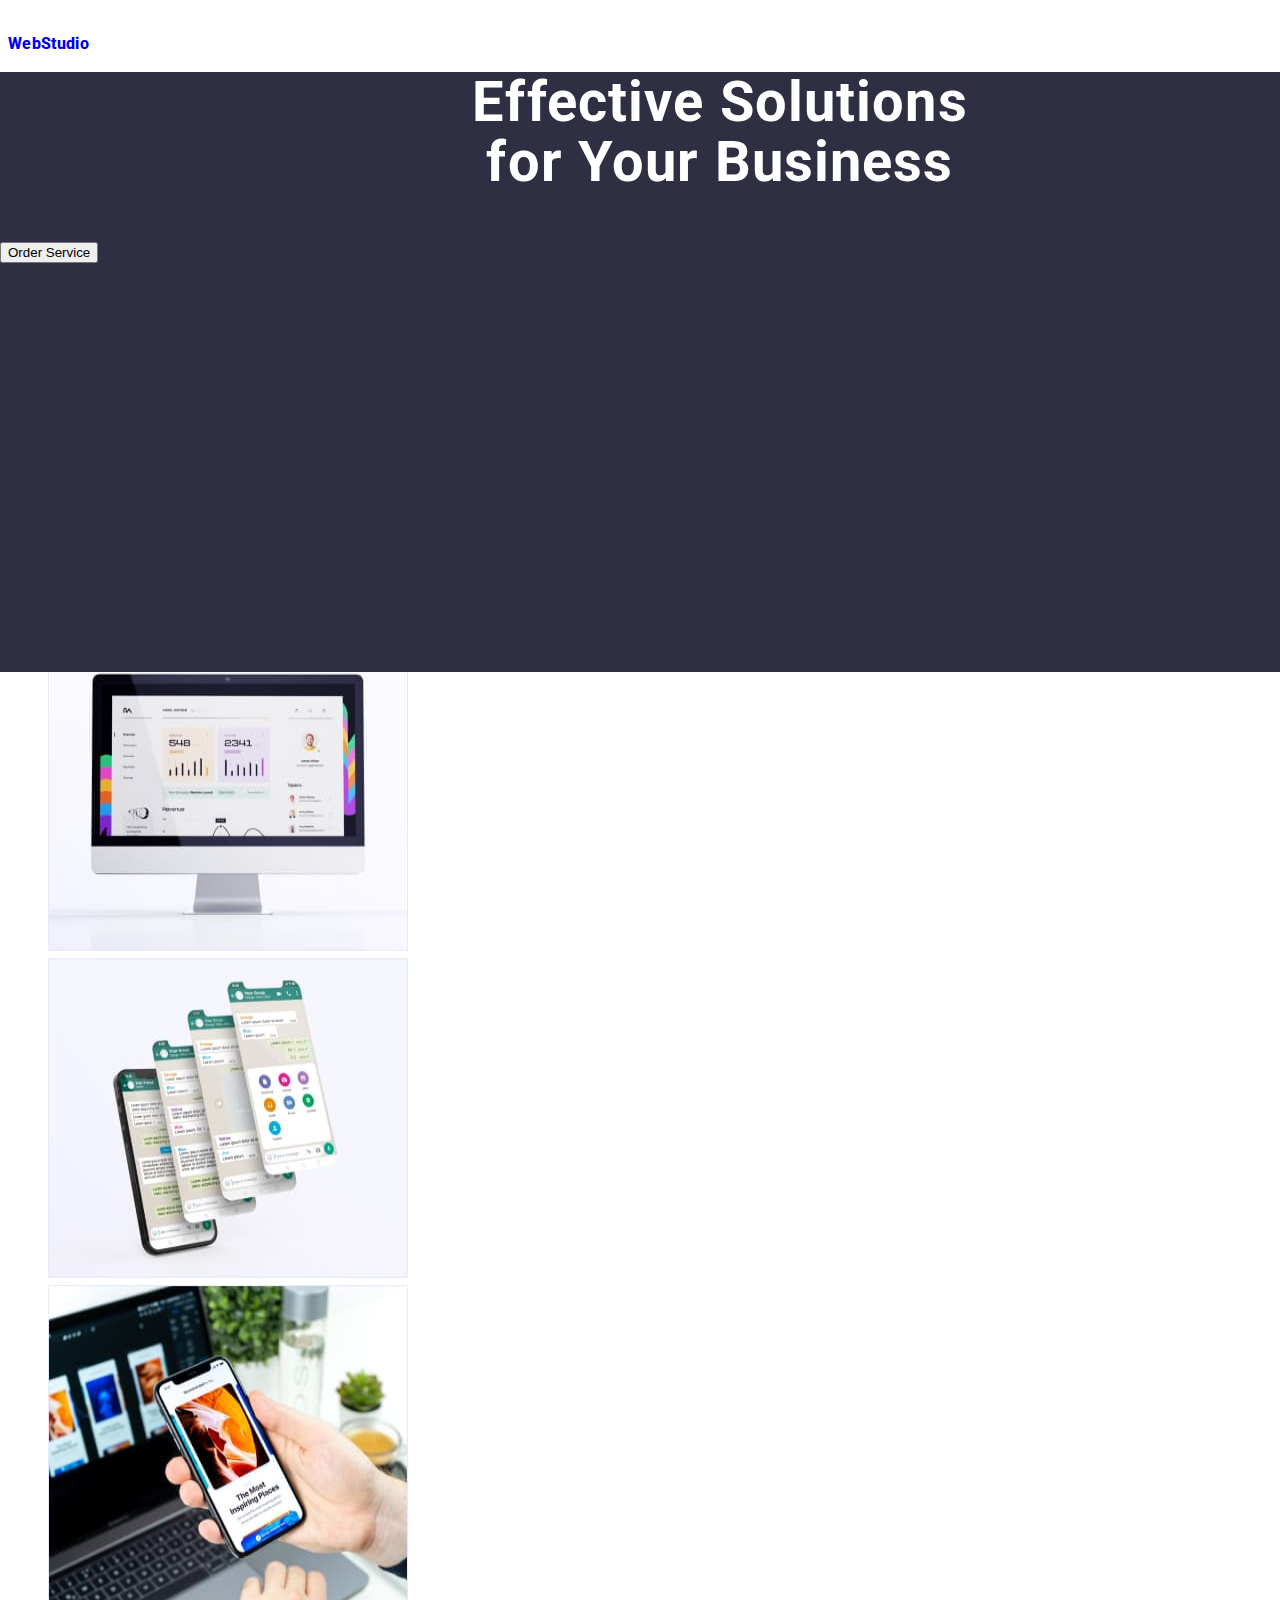
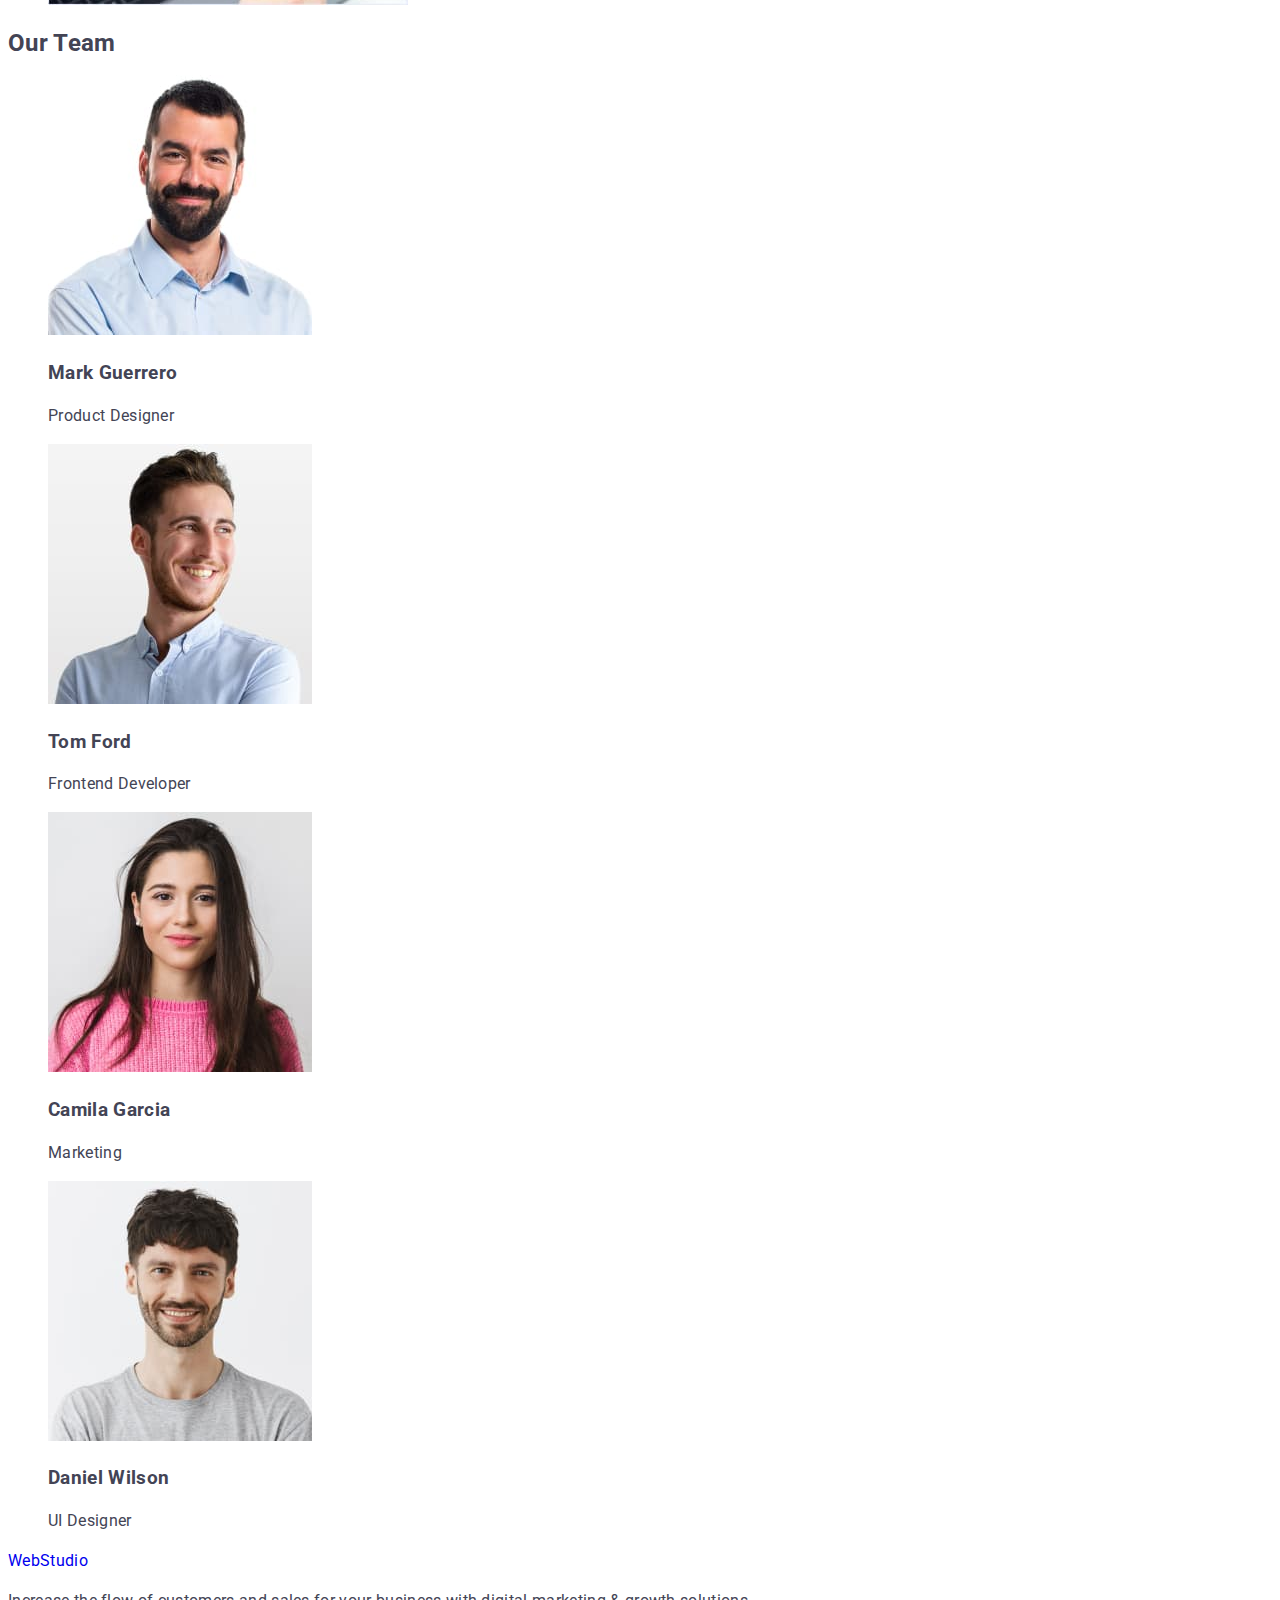
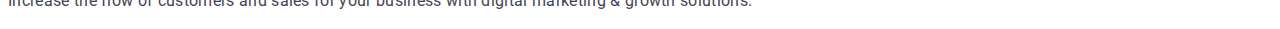
<file: index.html>
<!DOCTYPE html>
<html lang="en">
  <head>
    <meta charset="UTF-8" />
    <meta http-equiv="X-UA-Compatible" content="IE=edge" />
    <meta name="viewport" content="width=device-width, initial-scale=1.0" />
    <title>WEBSTUDIO</title>
    <link rel="stylesheet" href="./css/styles.css">
    <link rel="preconnect" href="https://fonts.gstatic.com" crossorigin>
<link rel="preconnect" href="https://fonts.googleapis.com">
<link rel="preconnect" href="https://fonts.gstatic.com" crossorigin>
<link href="https://fonts.googleapis.com/css2?family=Raleway:wght@800&family=Roboto:wght@400;500;700&display=swap" rel="stylesheet"></head>
 
  <body>
    <header class="header">
      <!-- Header sections -->
      <nav class="header-nav">
        <a class="header-link link" href="./index.html">WebStudio</a>
        <ul class="list">
          <li><a class="header-nav link" href="">Studio</a></li>
          <li><a class="header-nav link" href="./portfolio.html">Portfolio</a></li>
          <li><a class="header-nav link" href="">Contacts</a></li>
        </ul>
      </nav>
      <address class="address">
        <ul class="list">
            <li><a class="header-num-link link" href="mailto:info@devstudio.com">info@devstudio.com</a></li>
            <li><a class="header-mail-link link" href="tel:+110001111111">+11 (000) 111-11-11</a></li>
        </ul>
      </address>
    </header>

    <!-- Section Hero -->
    <main>
      <section class="section-hero">
        <h1 class="hero-line" style="text-align: center;">Effective Solutions<br>for Your Business</h1>
        <button type="button" class="hero-main-button">Order Service</button>
      </section>

      <!-- Section About -->
      <section class="about-section">
        <h2 hidden>About</h2>
      
        <ul class="list">
          <li>
            <h3 class="about-section-title">Strategy</h3>
            <p class="about-text">
              Our goal is to identify the business problem to walk away with the
              perfect and creative solution.
            </p>
          </li>
          <li>
            <h3>Punctuality</h3>
            <p class="about-text">
              Bring the key message to the brand's audience for the best price
              within the shortest possible time.
            </p>
          </li>
          <li>
            <h3>Diligence</h3>
            <p class="about-text">
              Research and confirm brands that present the strongest digital
              growth opportunities and minimize risk.
            </p>
          </li>
          <li>
            <h3>Technologies</h3>
            <p class="about-text">
              Design practice focused on digital experiences. We bring forth a
              deep passion for problem-solving.
            </p>
          </li>
        </ul>
      </section>

      <!-- Section Img -->
      <section class="img-section list">
        <h2 class="img-section-title">What are we doing</h2>
        <ul class="list">
          <li>
            <img class="img-first list"
              src="./images/monitor.jpg"
              alt="monitor"
              width="360"
              height="320"
            />
          </li>
          <li>
            <img class="img-second list"
              src="./images/phone.jpg"
              alt="phon screen"
              width="360"
              height="320"
            />
          </li>
          <li>
            <img class="img-third list"
              src="./images/screen.jpg"
              alt="phone in hand"
              width="360"
              height="320"
            />
          </li>
        </ul>
      </section>

      <!-- Section Team -->
      <section class="team-section">
        <h2 class="team-section-title">Our Team</h2>
        <ul class="list">
          <li>
            <img
              src="./images/img1.jpg"
              alt="borodatuy man"
              width="264"
              height="260"
            />

            <h3>Mark Guerrero</h3>
            <p class="text">Product Designer</p>
          </li>

          <li>
            <img
              src="./images/img2.jpg"
              alt="blond man"
              width="264"
              height="260"
            />

            <h3>Tom Ford</h3>
            <p class="text">Frontend Developer</p>
          </li>

          <li>
            <img
              src="./images/img3.jpg"
              alt="woman"
              width="264"
              height="260"
            />

            <h3>Camila Garcia</h3>
            <p class="text">Marketing</p>
          </li>

          <li>
            <img
              src="./images/img4.jpg"
              alt="curly man"
              width="264"
              height="260"
            />
            <h3>Daniel Wilson</h3>
            <p class="text">UI Designer</p>
          </li>
        </ul>
      </section>
    </main>

      <!-- Footer -->
      <footer class="footer">
        <a class="footer-link link" href="./index.html">WebStudio</a>
        <p>
          Increase the flow of customers and sales for your business with
          digital marketing & growth solutions.
        </p>
      </footer>
    
  </body>
</html>
</file>
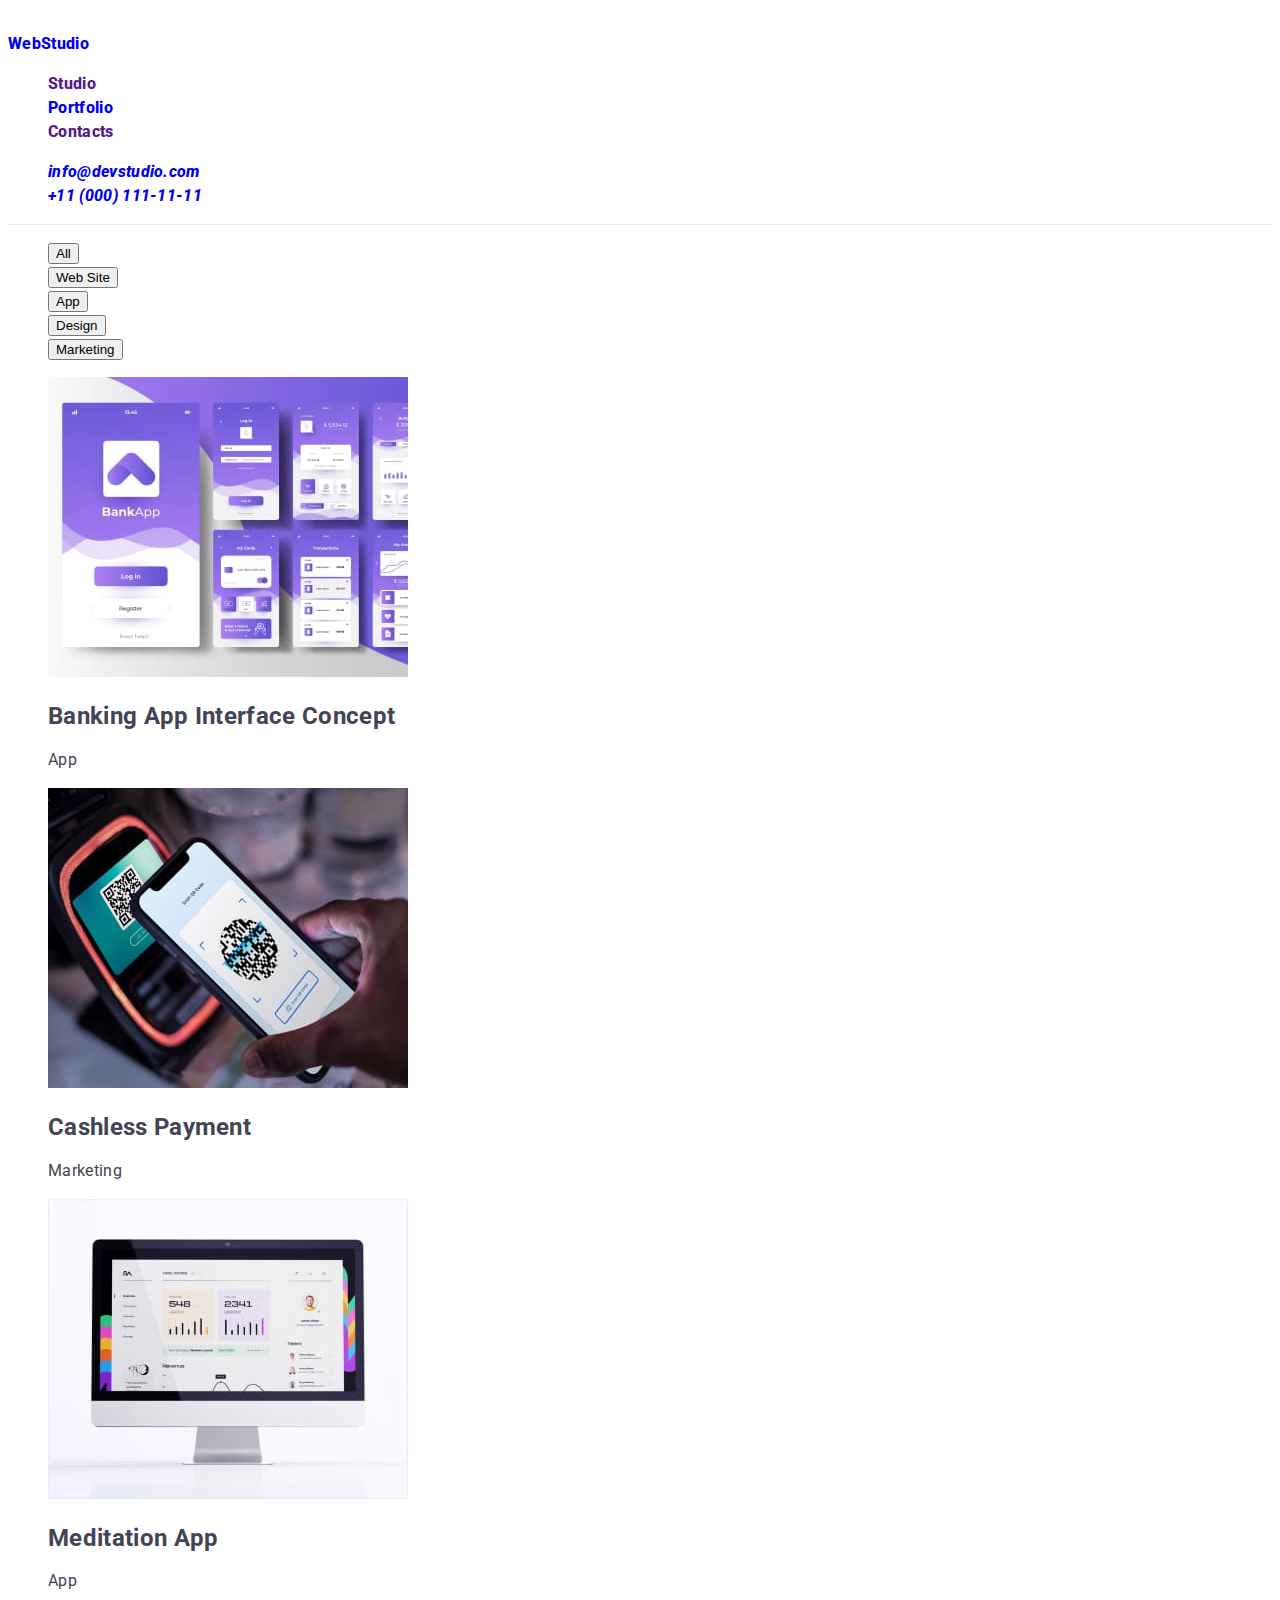
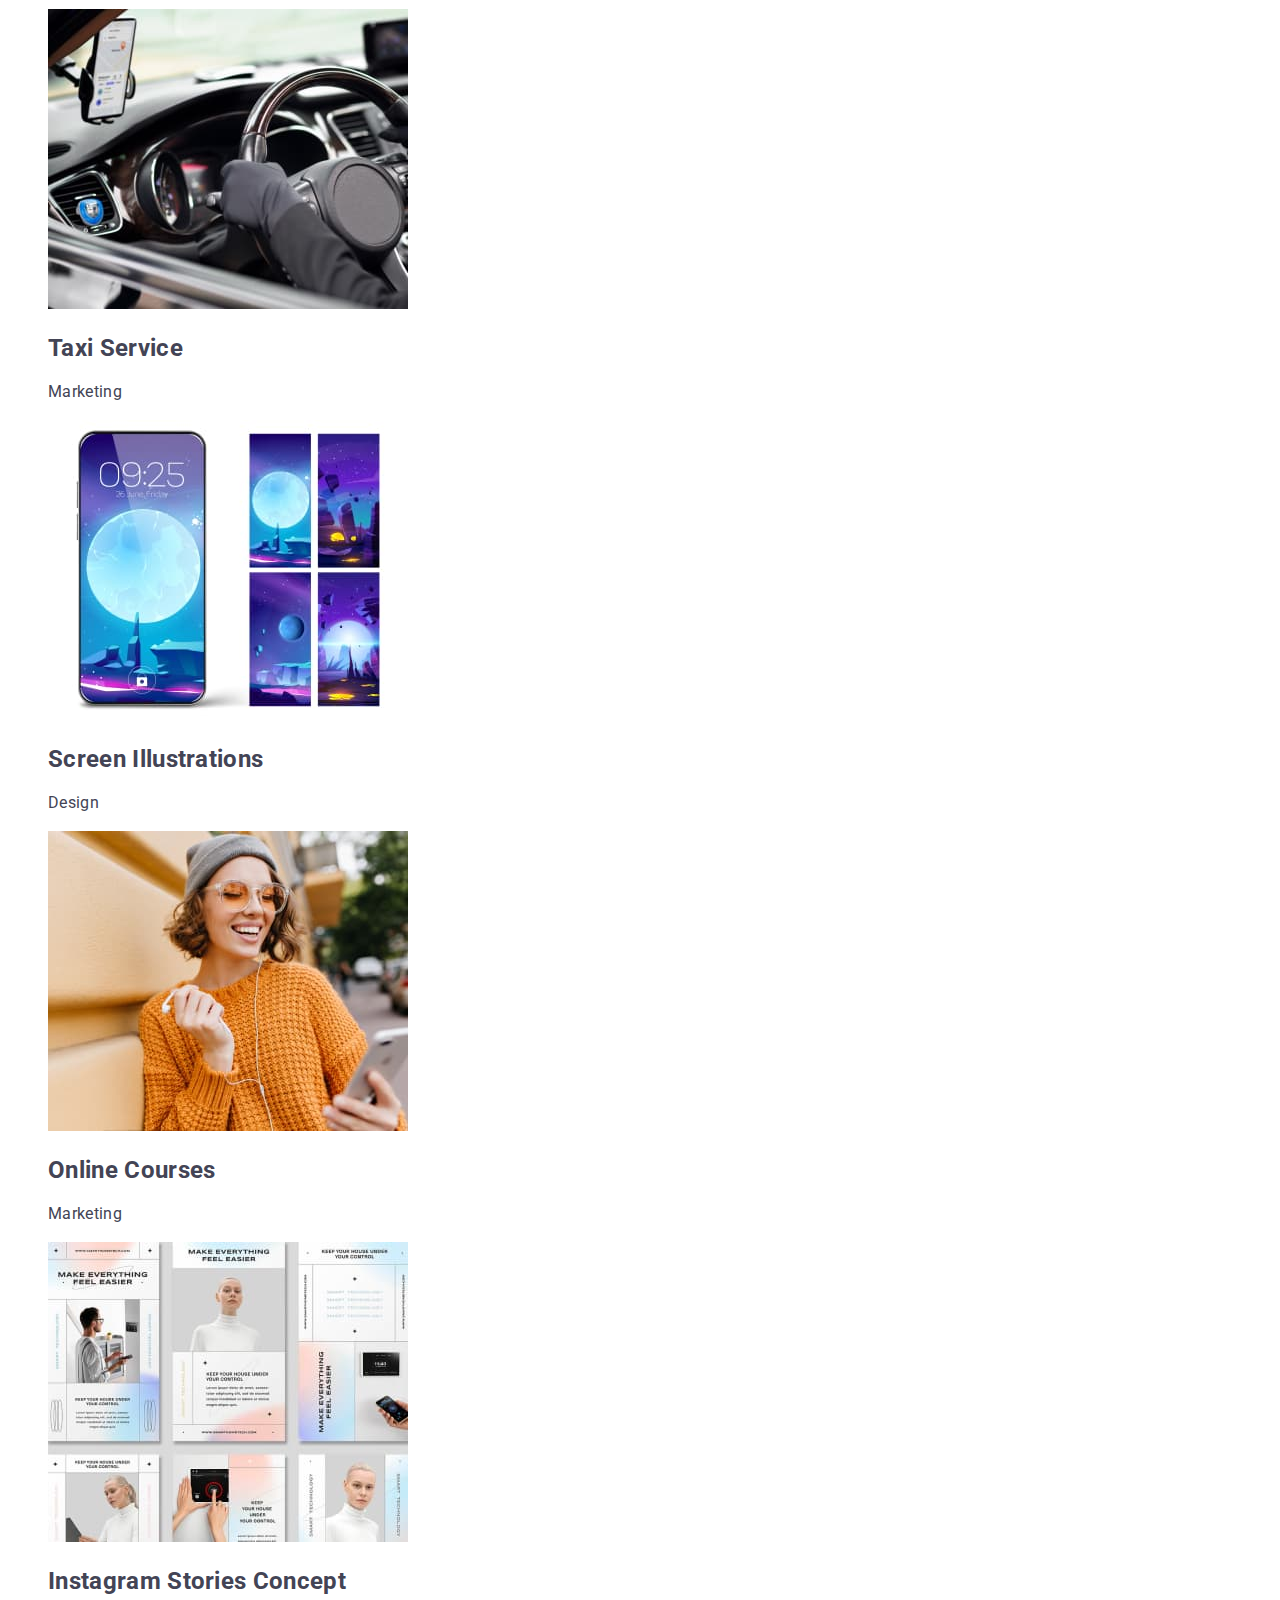
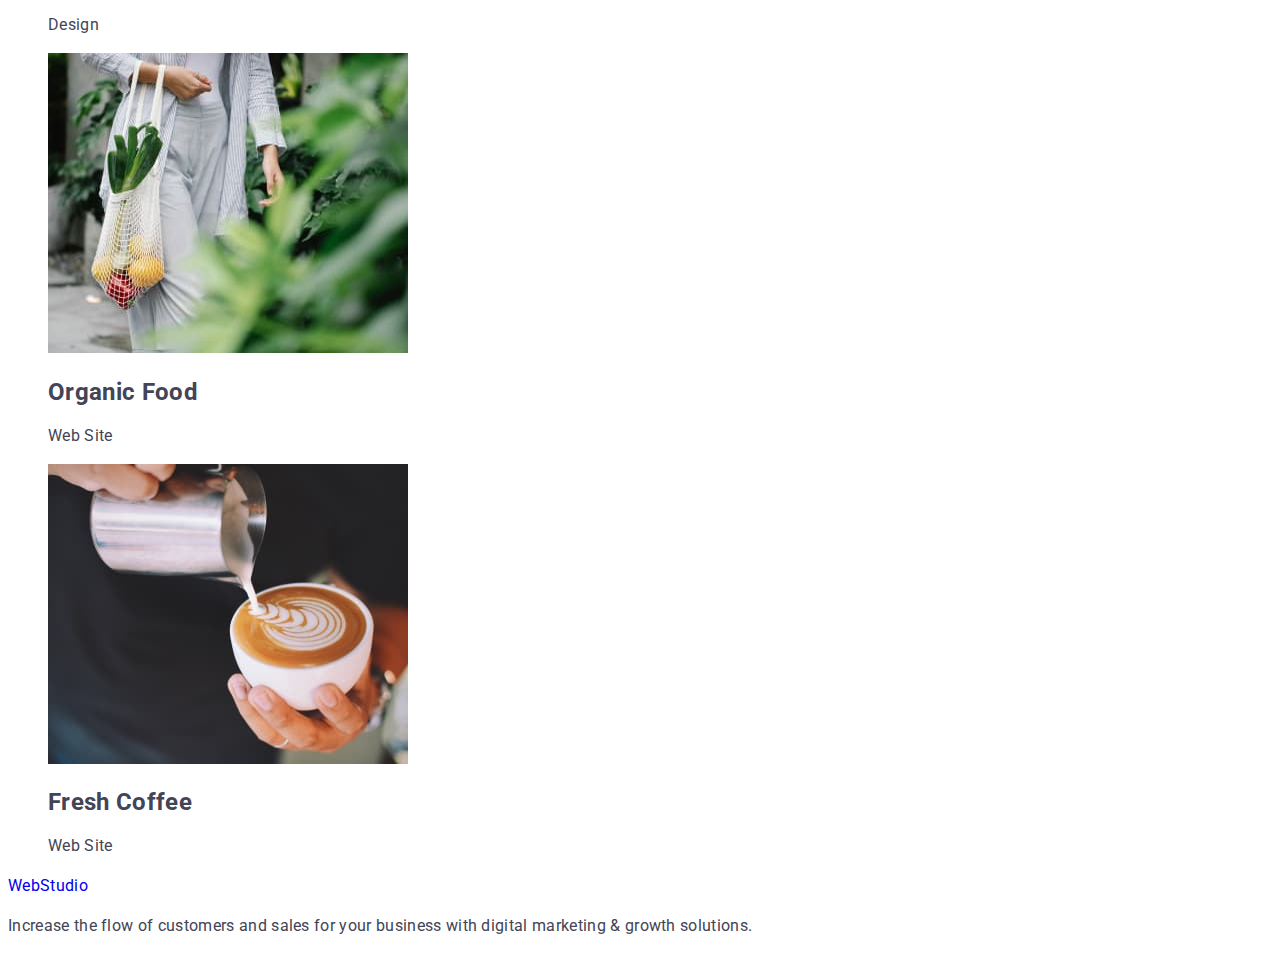
<file: portfolio.html>
<!DOCTYPE html>
<html lang="en">
  <head>
    <meta charset="UTF-8" />
    <meta http-equiv="X-UA-Compatible" content="IE=edge" />
    <meta name="viewport" content="width=device-width, initial-scale=1.0" />
    <title>WEBSTUDIO</title>
    <link rel="stylesheet" href="./css/styles.css">
    <link rel="preconnect" href="https://fonts.googleapis.com">
<link rel="preconnect" href="https://fonts.gstatic.com" crossorigin>
<link rel="preconnect" href="https://fonts.googleapis.com">
<link rel="preconnect" href="https://fonts.gstatic.com" crossorigin>
<link href="https://fonts.googleapis.com/css2?family=Raleway:wght@800&family=Roboto:wght@400;500;700&display=swap" rel="stylesheet"></head>
  <body>
    <header class="header">
      <!-- Header sections -->
      <nav class="header-nav">
        <a class="header-link link" href="./index.html">WebStudio</a>
        <ul class="list">
          <li><a class="header-nav link" href="">Studio</a></li>
          <li><a class="header-nav link" href="./portfolio.html">Portfolio</a></li>
          <li><a class="header-nav link" href="">Contacts</a></li>
        </ul>
      </nav>
      <address class="address">
        <ul class="list">
            <li><a class="header-num-link link" href="mailto:info@devstudio.com">info@devstudio.com</a></li>
            <li><a class="header-mail-link link" href="tel:+110001111111">+11 (000) 111-11-11</a></li>
        </ul>
      </address>
    </header>

<!-- Section navigation -->
<main>
    <section>

    <h1 hidden>Navigation</h1>
        <ul class="list">
            <li>
            
                <button type="button" class="hero-button">All</button>
            </li>
            <li><button type="button" class="hero-button">Web Site</button>
            </li>
            <li>
                <button type="button" class="hero-button">App</button> 
            </li>
            <li>
                <button type="button" class="hero-button">Design</button>   
            </li>
            <li>
                <button type="button" class="hero-button">Marketing</button>  
            </li>
        </ul>
    

 <!-- Portfolio list -->

    
    <ul class="list">
        <li>
            <a class="link" href=""></a>
            <img src="./images/bankapp.jpg" alt="bankapp" width="360" height="300">
            
    <h2 class="portfolio-title">Banking App Interface Concept</h2>
        <p class="portfolio-text">App</p>
    </li>
            <li>
            <a class="link" href=""></a>
            <img src="./images/qrcode.jpg" alt="qrcode" width="360" height="300">
        <h2 class="portfolio-title">Cashless Payment</h2>
        <p class="portfolio-text">Marketing</p></li>

        <li>
            <a class="link" href=""></a>
            <img src="./images/monitor.jpg" alt="monitor" width="360" height="300">
        <h2  class="portfolio-title">Meditation App</h2>
    <p class="portfolio-text">App</p></li>

        <li>
            <a class="link" href=""></a>
            <img src="./images/phoneholder.jpg" alt="phoneholder" width="360" height="300">
        <h2  class="portfolio-title">Taxi Service</h2>
    <p class="portfolio-text">Marketing</p></li>

        <li>
            <a class="link" href=""></a>
            <img src="./images/scillustration.jpg" alt="scillustration" width="360" height="300">
        <h2  class="portfolio-title">Screen Illustrations</h2>
    <p class="portfolio-text">Design</p></li>

        <li>
            <a class="link" href=""></a>
            <img src="./images/girlinorange.jpg" alt="girlinorange" width="360" height="300">
        <h2  class="portfolio-title">Online Courses</h2>
    <p class="portfolio-text">Marketing</p></li>

        <li>
            <a class="link" href=""></a>
            <img src="./images/instastories.jpg" alt="instastories" width="360" height="300">
        <h2  class="portfolio-title">Instagram Stories Concept</h2>
    <p class="portfolio-text">Design</p></li>

        <li>
            <a class="link" href=""></a>
            <img src="./images/organicfood.jpg" alt="organicfood" width="360" height="300">
        <h2 class="portfolio-title">Organic Food</h2>
    <p class="portfolio-text">Web Site</p></li>

        <li>
            <a class="link" href=""></a>
            <img src="./images/coffe.jpg" alt="coffe" width="360" height="300">
        <h2 class="portfolio-title">Fresh Coffee</h2>
    <p class="portfolio-text">Web Site</p></li>
    </ul>
</section>

</main>
    <!-- Footer -->
    <footer>
        <a class="footer-link link" href="./index.html">WebStudio</a>
        <p>
          Increase the flow of customers and sales for your business with
          digital marketing & growth solutions.
        </p>
      </footer>
    
  </body>
</html>
</file>
<file: css/styles.css>
:root {
	--iris: #4d5ae5;
	--ocean: #404bbf;
	--green: #31d0aa;
	--slate-paragraf-color: #434455;
	--light-slate: #8e8f99;
	--cornflower: #e7e9fc;
	--cloud: #f4f4fd;
	--bgr-color: #2e2f42;
	--white-accent-text-color: #ffffff;
	--dairy: #fcfcfc;
	--secondary-font: 'Raleway', sans-serif;
	--primary-font: 'Roboto', sans-serif;
	}

	body {
	font-family: var(--primary-font);
	color: var(--slate-paragraf-color);
	font-size: 16px;
	 font-weight: 400;
	 font-style: normal;
	 line-height: 24px;
	 letter-spacing: 0.02em;
	 text-decoration: none;
	 text-transform: none;
	 }


/*Header sections*/

.list {
	list-style: none;
 }
 .site-nav-link {
	color: #404BBF;   
 }

.header{
	font-weight: 800;
	padding-top: 24px;
	border-bottom: 1px solid var(--cornflower);
	background-color: var(--white-accent-text-color);
}
.header-logo {
	color: var(--iris);
}
.list {
   list-style: none;
}
.header-nav link {
font-weight: 500;
font-size: 16px;
line-height: 1.5;
letter-spacing: 0.02em;
color: var(--primary-text-color);
}
.header-link link:hover,
.header-link link:focus{
color: var(--ocean);
}



/*Hero*/
.section-hero {
border: 2px;
position: absolute;
width: 1440px;
height: 600px;
left: 0px;
top: 72px;
background: #2E2F42;
}

.hero-line {

    width: 507px;
    margin: 0 auto 48px;
	font-weight: 700;
	font-size: 56px;
	line-height: 60px;
	text-align: center;
	letter-spacing: 0.02em;
	color: #FFFFFF;
}

.hero-main-button:hover,
.hero-main-button:focus {
color: var(--white-accent-text-color);
background-color: var(--iris);
border: 1px
}

/*Button*/
.filter-button:hover
.filter-button:focus{
   color: #ffffff;
   background-color: #404BBF;;
   }
.button-text {
   	font-size: 16px;
	font-family: "Roboto";
	font-weight: 500;
	font-style: normal;
	line-height: 1.5;
	letter-spacing: 0.04em;
	text-decoration: none;
	text-transform: none;
}
.small-text {
	font-size: 12px;
	font-family: "Roboto";
	font-weight: 400;
	font-style: normal;
	line-height: 14px;
	letter-spacing: 0.04em;
	text-decoration: none;
	text-transform: none;
}
.link {
	text-decoration: none;
}
.link-text {
	
	font-size: 12px;
	font-family: "Roboto";
	font-weight: 400;
	font-style: normal;
	line-height: 16px;
	letter-spacing: 0.04em;
	text-decoration: underline;
	text-transform: none;
}


/*Portfolio hero*/  
.hero-button:hover,
.hero-button:focus{
   color: #ffffff;
   background-color: #404BBF;}

.btn-list-text {
   font-family: inherit;
   font-weight: 500;
	font-size: 16px;
	line-height: 1.5;
	cursor: pointer;
	font-size: 16px;
	font-family: "Roboto";
	font-weight: 500;
	line-height: 24px;
	letter-spacing: 0.04em; 
	
}
   
/*  */
</file>
